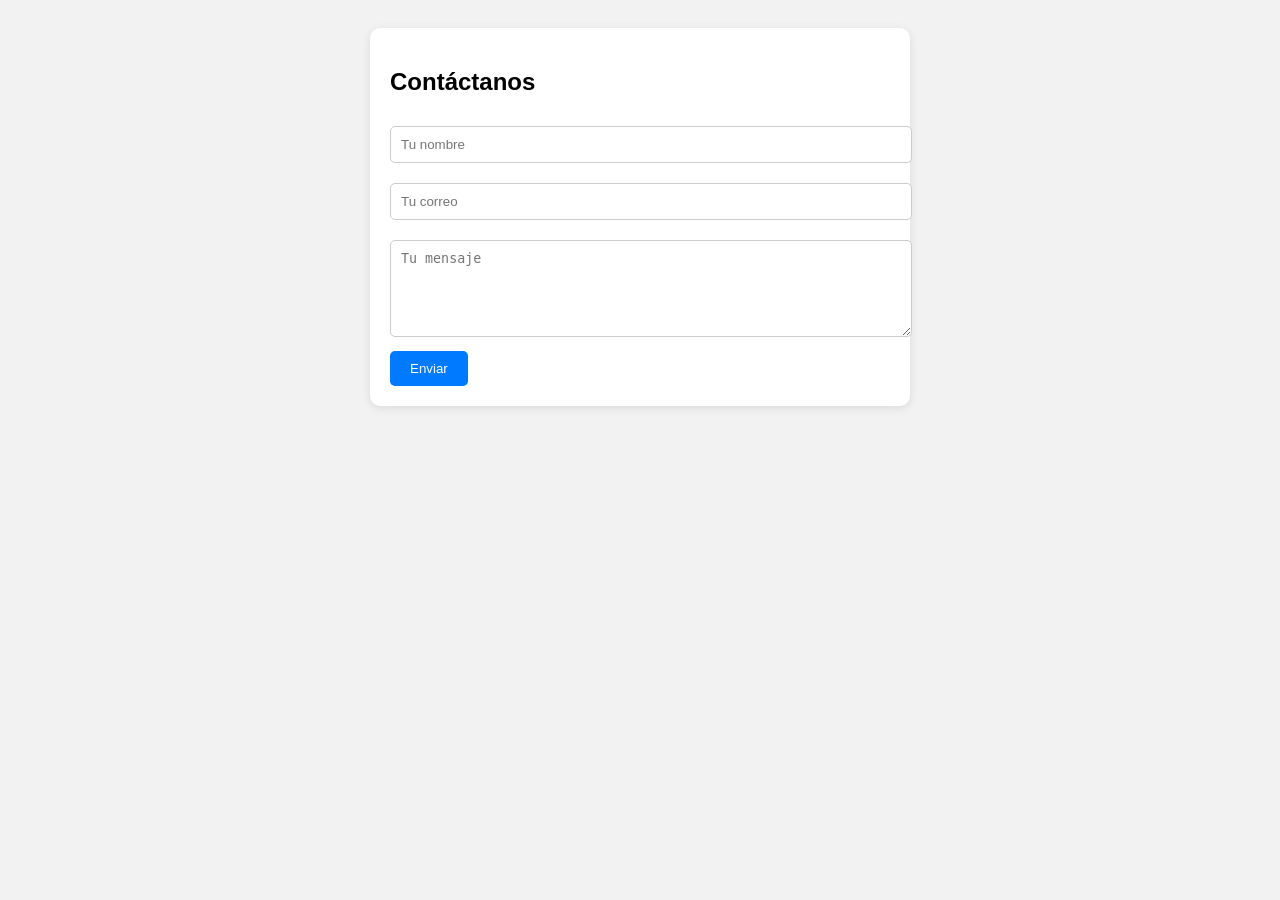
<file: contacto.html>
<!DOCTYPE html>
<html lang="es">
<head>
  <meta charset="UTF-8">
  <title>Formulario de Contacto</title>
  <style>
    body { font-family: Arial; background-color: #f2f2f2; padding: 20px; }
    form { max-width: 500px; margin: auto; background: white; padding: 20px;
           border-radius: 10px; box-shadow: 0 2px 10px rgba(0,0,0,0.1); }
    input, textarea { width: 100%; padding: 10px; margin: 10px 0;
                      border-radius: 5px; border: 1px solid #ccc; }
    button { background-color: #007BFF; color: white; padding: 10px 20px;
             border: none; border-radius: 5px; cursor: pointer; }
    button:hover { background-color: #0056b3; }
  </style>
</head>
<body>
  <form action="enviar.php" method="POST">
    <h2>Contáctanos</h2>
    <input type="text" name="nombre" placeholder="Tu nombre" required>
    <input type="email" name="email" placeholder="Tu correo" required>
    <textarea name="mensaje" rows="5" placeholder="Tu mensaje" required></textarea>
    <button type="submit">Enviar</button>
  </form>
</body>
</html>
</file>
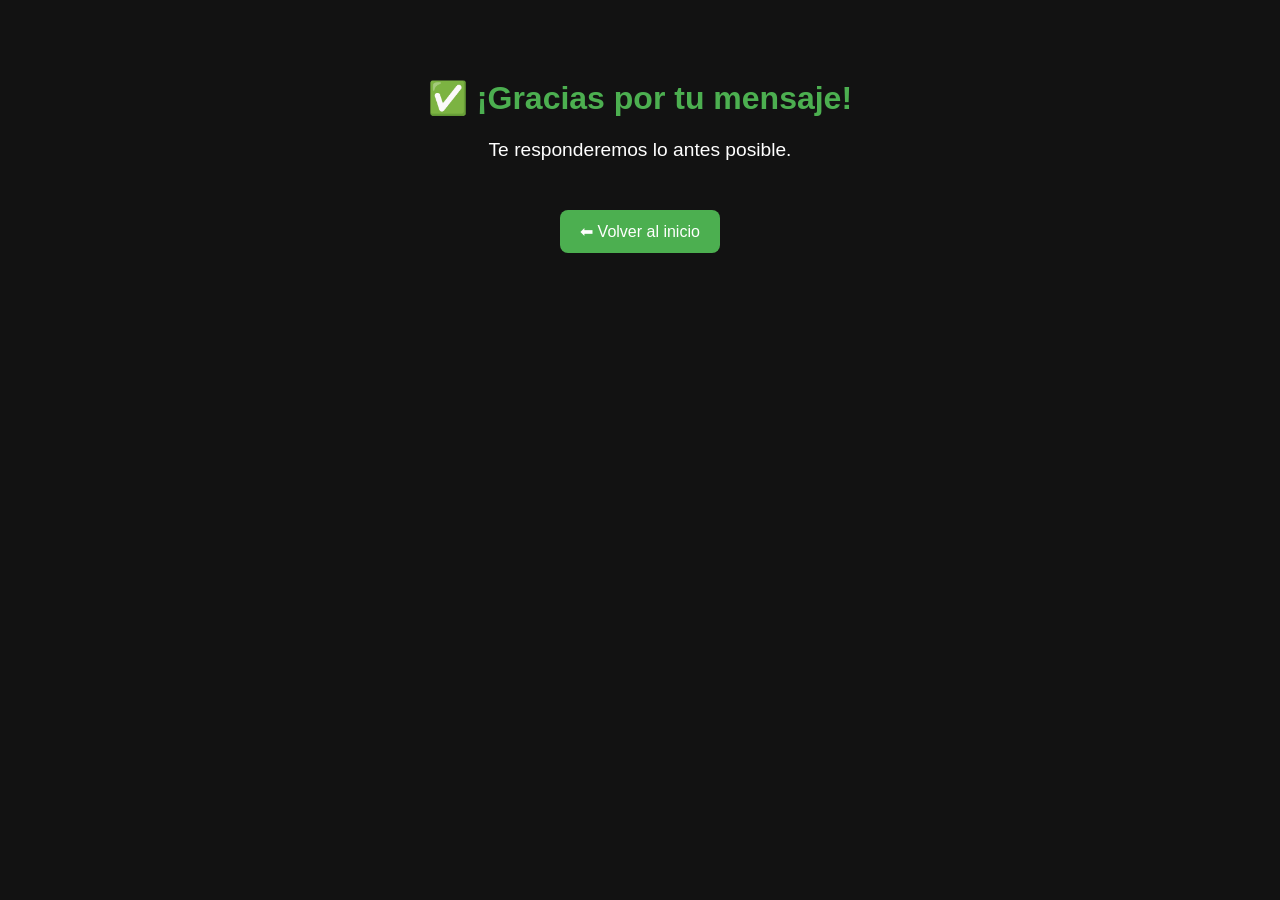
<file: gracias.html>
<!DOCTYPE html>
<html lang="es">
<head>
  <meta charset="UTF-8">
  <meta name="viewport" content="width=device-width, initial-scale=1.0">
  <title>¡Mensaje Enviado!</title>
  <style>
    body {
      background-color: #121212;
      color: white;
      font-family: Arial, sans-serif;
      text-align: center;
      padding: 50px;
    }
    h1 {
      color: #4CAF50;
    }
    p {
      margin-top: 20px;
      font-size: 1.2em;
    }
    a {
      display: inline-block;
      margin-top: 30px;
      padding: 12px 20px;
      background-color: #4CAF50;
      color: white;
      text-decoration: none;
      border-radius: 8px;
      transition: background 0.3s;
    }
    a:hover {
      background-color: #45a049;
    }
  </style>
</head>
<body>
  <h1>✅ ¡Gracias por tu mensaje!</h1>
  <p>Te responderemos lo antes posible.</p>
  <a href="index.html">⬅ Volver al inicio</a>
</body>
</html>
</file>
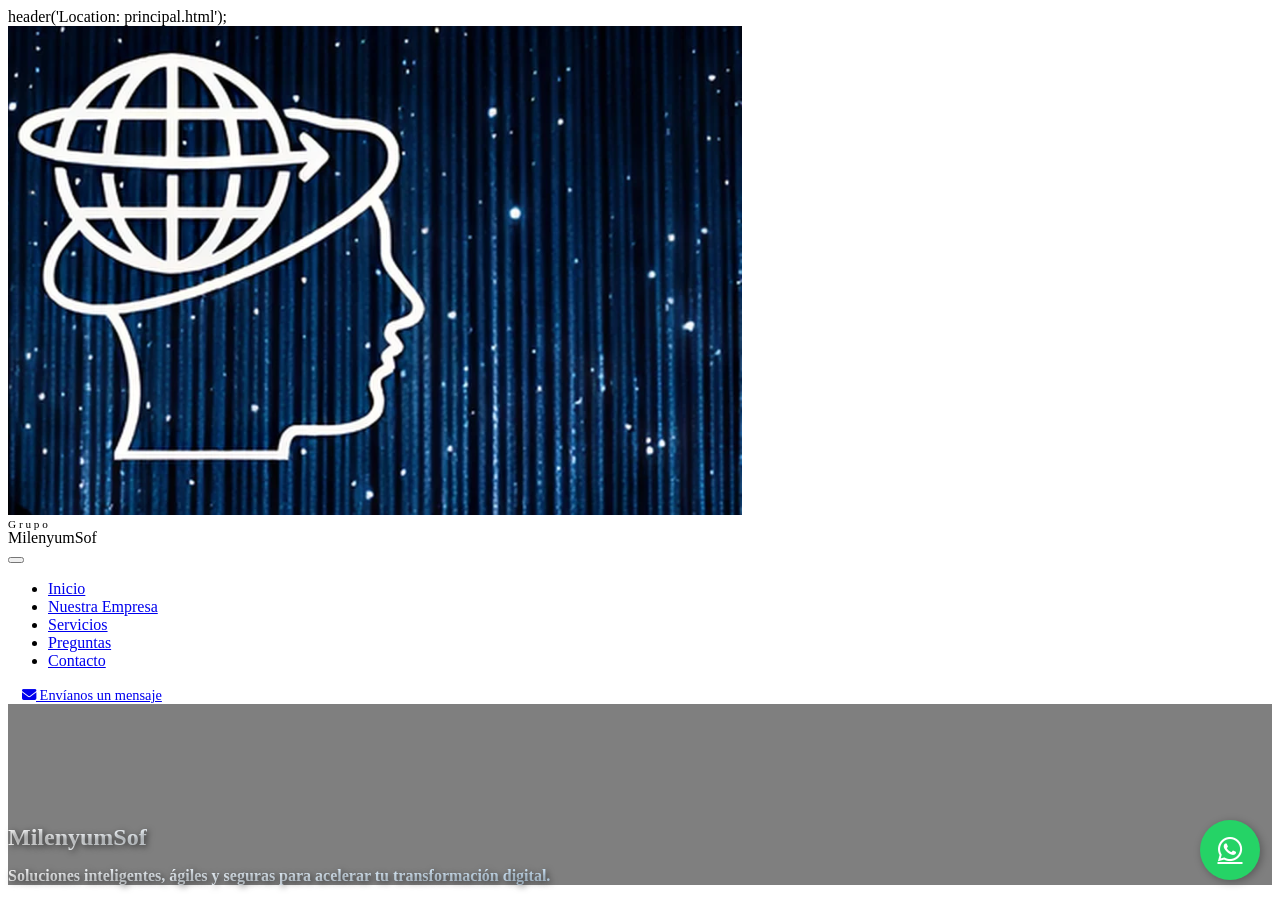
<file: vistas/head.html>
<!DOCTYPE html>

<html>
<head>
<!-- Site made with Mobirise Online Website Builder v5.9.13, https://a.mobirise.com -->
<meta charset="utf-8"/>
<meta content="IE=edge" http-equiv="X-UA-Compatible"/>
<meta content="Mobirise v5.9.13, a.mobirise.com" name="generator"/>
<meta content="width=device-width, initial-scale=1, minimum-scale=1" name="viewport"/>
<link href="https://r.mobirisesite.com/1615768/assets/images/photo-1485827404703-89b55fcc595e.jpeg" rel="shortcut icon" type="image/x-icon"/>
<meta content="MilenyumSof, consultora de información, impulsa el éxito empresarial mediante soluciones de datos personalizadas. Ofrecemos análisis, gestión y estrategias informáticas innovadoras. Maximizamos el valor de la información para nuestros clientes." name="description"/>
<title>MilenyumSof: Consultoría de Información Especializada para Empresas</title>
<link href="https://r.mobirisesite.com/1615768/assets/web/assets/mobirise-icons2/mobirise2.css?rnd=1751834255117" rel="stylesheet"/>
<link href="https://r.mobirisesite.com/1615768/assets/bootstrap/css/bootstrap.min.css?rnd=1751834255117" rel="stylesheet"/>
<link href="https://r.mobirisesite.com/1615768/assets/bootstrap/css/bootstrap-grid.min.css?rnd=1751834255117" rel="stylesheet"/>
<link href="https://r.mobirisesite.com/1615768/assets/bootstrap/css/bootstrap-reboot.min.css?rnd=1751834255117" rel="stylesheet"/>
<link href="https://r.mobirisesite.com/1615768/assets/parallax/jarallax.css?rnd=1751834255117" rel="stylesheet"/>
<link href="https://r.mobirisesite.com/1615768/assets/dropdown/css/style.css?rnd=1751834255117" rel="stylesheet"/>
<link href="https://r.mobirisesite.com/1615768/assets/socicon/css/styles.css?rnd=1751834255117" rel="stylesheet"/>
<link href="https://r.mobirisesite.com/1615768/assets/theme/css/style.css?rnd=1751834255117" rel="stylesheet"/>
<link as="style" href="https://fonts.googleapis.com/css2?family=Roboto+Flex:wght@400;700&amp;display=swap&amp;display=swap" onload="this.onload=null;this.rel='stylesheet'" rel="preload"/>
<noscript><link href="https://fonts.googleapis.com/css2?family=Roboto+Flex:wght@400;700&amp;display=swap&amp;display=swap" rel="stylesheet"/></noscript>
<link href="https://r.mobirisesite.com/1615768/assets/css/mbr-additional.css?rnd=1751834255117" rel="stylesheet" type="text/css"/>
<style>
<link href="https://cdnjs.cloudflare.com/ajax/libs/font-awesome/6.5.0/css/all.min.css" rel="stylesheet">
<!-- Bootstrap 5 CSS -->
<link href="https://cdn.jsdelivr.net/npm/bootstrap@5.3.3/dist/css/bootstrap.min.css" rel="stylesheet">





.navbar-fixed-top {
  top: auto;
}
#mobirisePromo.container-banner {
  height: 5rem;
  opacity: 1;
  -webkit-animation: 11s linear animationHeight;
  -moz-animation: 11s linear animationHeight;
    -o-animation: 11s linear animationHeight;
       animation: 11s linear animationHeight;
       transition: all  0.5s;
}
#mobirisePromo.container-banner.container-banner-closing {
  pointer-events: none;
  height: 0;
  opacity: 0;
  -webkit-animation: 0.5s linear animationClosing;
  -moz-animation:  0.5s linear animationClosing;
    -o-animation:  0.5s linear animationClosing;
       animation:  0.5s linear animationClosing;
}
#mobirisePromo .banner {
  min-height: 5rem;
  position:fixed;
  top: 0;
  left: 0;
  right: 0;
  background: #fff;
  padding: 10px;
  opacity:1;
  -webkit-animation: 11s linear animationBanner;
  -moz-animation: 11s linear animationBanner;
    -o-animation: 11s linear animationBanner;
       animation: 11s linear animationBanner;
  z-index: 1031;
  display: flex;
  flex-direction: column;
  justify-content: center;
}
#mobirisePromo .banner p {
  overflow: hidden;
  display: -webkit-box;
  -webkit-line-clamp: 4;
  -webkit-box-orient: vertical;
  animation: none;
  visibility: visible;
}
#mobirisePromo .buy-license {
  text-decoration: underline;
}
#mobirisePromo .banner .btn {
  margin: 0.3rem 0.5rem;
  animation: none;
  visibility: visible;
}
.navbar.opened {
    z-index: 1032;
}
#mobirisePromo .mbr-section-abuse-report {
  margin-top: 0.8rem;
  font-size: 80%;
}
#mobirisePromo .mbr-section-abuse-report a {
  color: #aaa;
}
@-webkit-keyframes animationBanner { 0% { opacity: 0; top: -11rem; } 91% { opacity: 0; top: -11rem; } 100% { opacity: 1; top: 0; } }
@-moz-keyframes animationBanner { 0% { opacity: 0; top: -11rem; } 91% { opacity: 0; top: -11rem; } 100% { opacity: 1; top: 0; } }
@-o-keyframes animationBanner { 0% { opacity: 0; top: -11rem; } 91% { opacity: 0; top: -11rem; } 100% { opacity: 1; top: 0; } }
   @keyframes animationBanner { 0% { opacity: 0; top: -11rem; } 91% { opacity: 0; top: -11rem; } 100% { opacity: 1; top: 0; } }
@-webkit-keyframes animationHeight { 0% { height: 0; } 91% { height: 0; } 100% { height: 5rem; } }
@-moz-keyframes animationHeight { 0% { height: 0; } 91% { height: 0; } 100% { height: 5rem; } }
@-o-keyframes animationHeight { 0% { height: 0; } 91% { height: 0; } 100% { height: 5rem; } }
   @keyframes animationHeight { 0% { height: 0; } 91% { height: 0; } 100% { height: 5rem; } }

@-webkit-keyframes animationClosing { 0% { height: 5rem; opacity: 1; } 30% { height: 5rem; opacity: 0.5;} 100% { height: 0; opacity: 0;} }
@-moz-keyframes animationClosing { 0% { height: 5rem; opacity: 1; } 30% { height: 5rem; opacity: 0.5;} 100% { height: 0; opacity: 0;} }
@-o-keyframes animationClosing { 0% { height: 5rem; opacity: 1; } 30% { height: 5rem; opacity: 0.5;} 100% { height: 0; opacity: 0;} }
@keyframes animationClosing { 0% { height: 5rem; opacity: 1; } 30% { height: 5rem; opacity: 0.5;} 100% { height: 0; opacity: 0;} }

@media(max-width: 575px) {
  #mobirisePromo.container-banner {
    height: 14rem;
  }
  #mobirisePromo .banner {
    min-height: 14rem;
  }
  @-webkit-keyframes animationBanner { 0% { opacity: 0; top: -14rem; } 91% { opacity: 0; top: -14rem; } 100% { opacity: 1; top: 0; } }
  @-moz-keyframes animationBanner { 0% { opacity: 0; top: -14rem; } 91% { opacity: 0; top: -14rem; } 100% { opacity: 1; top: 0; } }
  @-o-keyframes animationBanner { 0% { opacity: 0; top: -14rem; } 91% { opacity: 0; top: -14rem; } 100% { opacity: 1; top: 0; } }
    @keyframes animationBanner { 0% { opacity: 0; top: -14rem; } 91% { opacity: 0; top: -14rem; } 100% { opacity: 1; top: 0; } }
  @-webkit-keyframes animationHeight { 0% { height: 0; } 91% { height: 0; } 100% { height: 14rem; } }
  @-moz-keyframes animationHeight { 0% { height: 0; } 91% { height: 0; } 100% { height: 14rem; } }
  @-o-keyframes animationHeight { 0% { height: 0; } 91% { height: 0; } 100% { height: 14rem; } }
    @keyframes animationHeight { 0% { height: 0; } 91% { height: 0; } 100% { height: 14rem; } }

  @-webkit-keyframes animationClosing { 0% { height: 14rem; opacity: 1; } 30% { height: 14rem; opacity: 0.5;} 100% { height: 0; opacity: 0;} }
  @-moz-keyframes animationClosing { 0% { height: 14rem; opacity: 1; } 30% { height: 14rem; opacity: 0.5;} 100% { height: 0; opacity: 0;} }
  @-o-keyframes animationClosing { 0% { height: 14rem; opacity: 1; } 30% { height: 14rem; opacity: 0.5;} 100% { height: 0; opacity: 0;} }
  @keyframes animationClosing { 0% { height: 14rem; opacity: 1; } 30% { height: 14rem; opacity: 0.5;} 100% { height: 0; opacity: 0;} }
}
</style>


header('Location: principal.html');


</head>

<!-- --------------------------------------------------------------------------------------------------------------- -->
<!-- Font Awesome 6 para el ícono -->
<link rel="stylesheet" href="https://cdnjs.cloudflare.com/ajax/libs/font-awesome/6.4.0/css/all.min.css" />
<!-- Botón flotante de WhatsApp -->
<a href="https://api.whatsapp.com/send?phone=593968760090&text=Hola%2C%20me%20gustar%C3%ADa%20recibir%20m%C3%A1s%20informaci%C3%B3n%20sobre%20sus%20servicios.%20Muchas%20gracias."
   class="whatsapp-float" target="_blank" title="Contáctanos por WhatsApp"> 
 <i class="fab fa-whatsapp whatsapp-icon" ></i>
</a>
<!-- Estilos del botón -->
<style>
  .whatsapp-float {
    position: fixed;
    width: 60px;
    height: 60px;
    bottom: 20px;
    right: 20px;
    background-color: #25d366;
    color: white;
    border-radius: 50%;
    text-align: center;
    font-size: 28px;
    z-index: 999;
    display: flex;
    align-items: center;
    justify-content: center;
    box-shadow: 2px 2px 8px rgba(0,0,0,0.3);
    transition: transform 0.3s ease;
  }

  .whatsapp-float:hover {
    transform: scale(1.1);
    background-color: #1ebc59;
  }

  .whatsapp-icon {
    margin: 0;
  }
</style>



<!-- --------------------------------------------------------------------------------------------------------------- -->



<body>
<!-- -->
<!-- <div class="container-banner" id="mobirisePromo"> --> 

<!-- <div class="banner align-center"> -->
<!-- <div class="mbr-section-btn"> -->
<!-- <a class="btn btn-sm btn-secondary display-4">Consultoría estratégica que impulsa decisiones inteligentes y crecimiento real</a> -->
<!-- <a class="btn btn-sm btn-primary display-4" href="mailto:milenyumec@gmail.com?subject=Cliente elegante un placer saludarlo">Escribenos!</a> -->
<!-- </div> -->
<!-- </div> -->
<!-- </div> -->

<!-- ------------------------------- Barra titular ----------------------------------------------------------------------- -->

<section class="menu menu2 cid-uQcHZN6mbH" data-bs-version="5.1" id="menu-5-uQcHZN6mbH" once="menu">
  <nav class="navbar navbar-dropdown navbar-fixed-top navbar-expand-lg">
    <div class="container">
      <!-- Logo -->
      <div class="navbar-brand">
       <span class="navbar-logo">
        <img alt="Logo MilenyumSoft"src="../assets/img/MilenyumSof5.png"/>
       </span>
       <span class="navbar-caption-wrap text-center" style="display: block; line-height: 1;">
        <span style="font-size: 0.7rem; display: block;">G r u p o</span>
          <a class="navbar-caption text-black display-4" style="text-decoration: none;">MilenyumSof</a>
        </span>
      </div>
   <button aria-controls="navbarNavAltMarkup" aria-expanded="false" aria-label="Toggle navigation" class="navbar-toggler" data-bs-target="#navbarSupportedContent" data-bs-toggle="collapse" data-target="#navbarSupportedContent" data-toggle="collapse" type="button">
    <div class="hamburger">
      <span></span>
      <span></span>
      <span></span>
      <span></span>
    </div>
   </button>
   <!-- Menú -->
   <div class="collapse navbar-collapse" id="navbarSupportedContent">
        <ul class="navbar-nav nav-dropdown ms-auto mb-2 mb-lg-0" data-app-modern-menu="true">
          <li class="nav-item"><a class="nav-link link text-black display-4" href="principal.html">Inicio</a></li>
          <li class="nav-item"><a class="nav-link link text-black display-4" href="vistas/SobreMilenyumSof.html">Nuestra Empresa</a></li>
          <li class="nav-item"><a class="nav-link link text-black display-4" href="#servicios">Servicios</a></li>
          <li class="nav-item"><a class="nav-link link text-black display-4" href="#pregu">Preguntas</a></li>
          <li class="nav-item"><a class="nav-link link text-black display-4" href="https://mobiri.se">Contacto</a></li>
        </ul>
        <!-- Botón extra -->
        <div class="navbar-buttons mbr-section-btn">
          <a class="btn btn-sm btn-primary d-flex align-items-center gap-2" href="mailto:milenyumec@gmail.com" style="font-size: 0.9rem; padding: 6px 14px;">
            <i class="fas fa-envelope"></i> Envíanos un mensaje
          </a>
        </div>
      </div>
    </div>
  </nav>
</section>
<section class="header18 cid-uQcHZN86h5"
  data-bg-video="../assets/img/Technology Background Video Loop For Website.mp4?autoplay=1&amp;loop=1&amp;mute=1&amp;playsinline=1&amp;controls=0"
  data-bs-version="5.1" id="hero-16-uQcHZN86h5" style="position: relative; padding: 100px 0 0px 0;">
  <!-- Fondo oscuro semitransparente -->
  <div class="mbr-overlay"
       style="opacity: 0.5; background-color: #000; position: absolute; top: 0; left: 0; right: 0; bottom: 0; z-index: 1;"></div>
  <!-- Contenido -->
  <div class="container" style="z-index: 2; position: relative;">
  
  <!-- Nombre centrado -->
    <div class="text-center mb-4" data-aos="fade-down">
      <h1 class="mbr-section-title mbr-fonts-style display-1"
          style="background: linear-gradient(to right, #ffffff, #90caf9);
                 background-clip: text;
                 -webkit-background-clip: text;
                 color: transparent;
                 -webkit-text-fill-color: transparent;
                 text-shadow: 2px 2px 6px rgba(0,0,0,0.6);">
        <strong>MilenyumSof</strong>
        <p class="mbr-fonts-style mbr-text mbr-white mb-3" style="font-size: 1.0rem;">
          Soluciones inteligentes, ágiles y seguras para acelerar tu transformación digital.
        </p>
      </h1>
    </div>
    </section>

<script src="https://r.mobirisesite.com/1615768/assets/web/assets/jquery/jquery.min.js?rnd=1751834255117"></script>
<script src="https://r.mobirisesite.com/1615768/assets/bootstrap/js/bootstrap.bundle.min.js?rnd=1751834255117"></script>
<script src="https://r.mobirisesite.com/1615768/assets/parallax/jarallax.js?rnd=1751834255117"></script>
<script src="https://r.mobirisesite.com/1615768/assets/smoothscroll/smooth-scroll.js?rnd=1751834255117"></script>
<script src="https://r.mobirisesite.com/1615768/assets/ytplayer/index.js?rnd=1751834255117"></script>
<script src="https://r.mobirisesite.com/1615768/assets/dropdown/js/navbar-dropdown.js?rnd=1751834255117"></script>
<script src="https://r.mobirisesite.com/1615768/assets/vimeoplayer/player.js?rnd=1751834255117"></script>
<script src="https://r.mobirisesite.com/1615768/assets/mbr-switch-arrow/mbr-switch-arrow.js?rnd=1751834255117"></script>
<script src="https://r.mobirisesite.com/1615768/assets/scrollgallery/scroll-gallery.js?rnd=1751834255117"></script>
<script src="https://r.mobirisesite.com/1615768/assets/theme/js/script.js?rnd=1751834255117"></script>
<script src="https://r.mobirisesite.com/1615768/assets/formoid/formoid.min.js?rnd=1751834255117"></script>
</body>

</html>
</file>
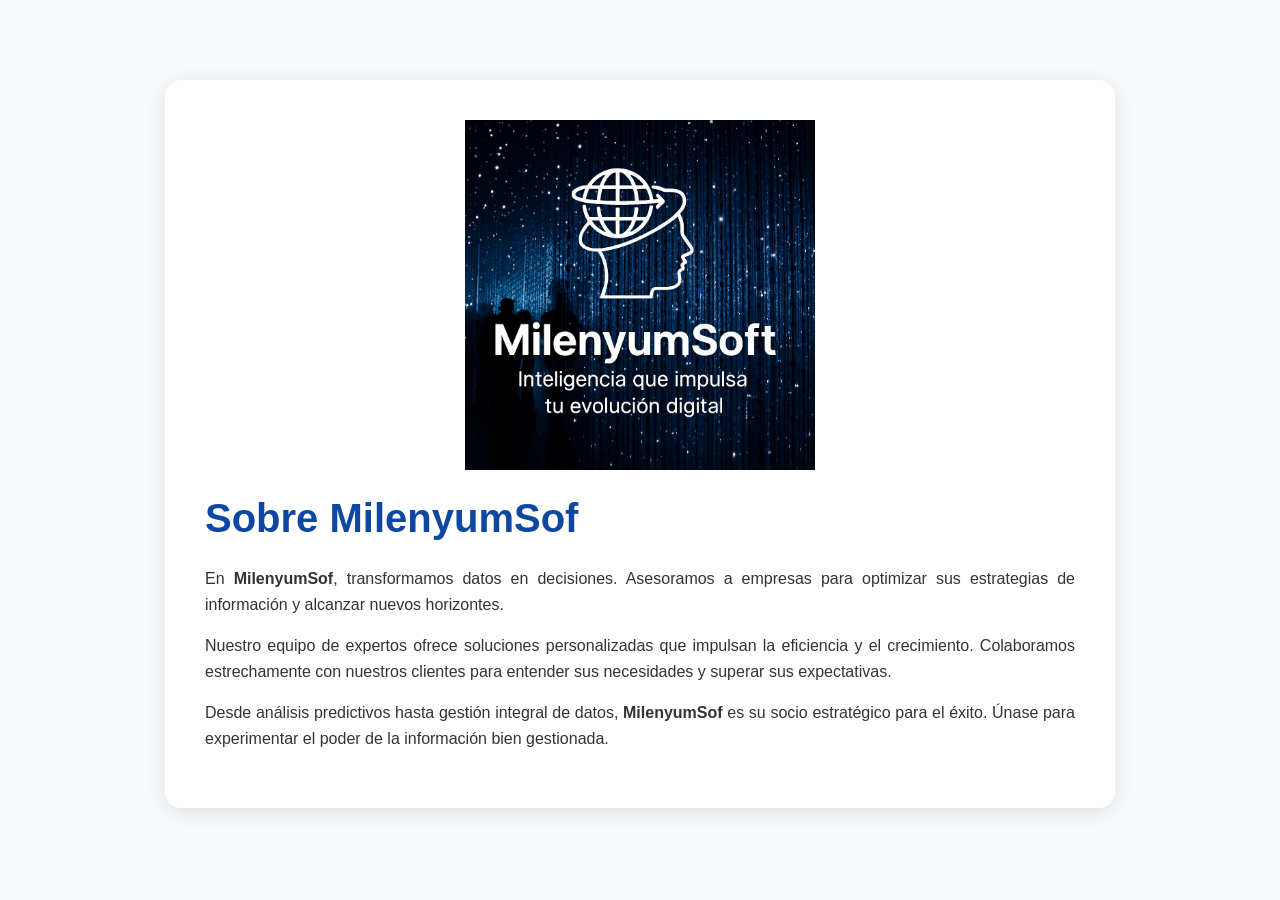
<file: vistas/SobreMilenyumSof.html>
<!DOCTYPE html>
<html lang="es">
<head>
  <meta charset="UTF-8" />
  <meta name="viewport" content="width=device-width, initial-scale=1.0"/>
  <title>Sobre MilenyumSof</title>

  <!-- Bootstrap 5 CDN -->
  <link href="https://cdn.jsdelivr.net/npm/bootstrap@5.3.0/dist/css/bootstrap.min.css" rel="stylesheet">
  <!-- FontAwesome para íconos si lo necesitas -->
  <link rel="stylesheet" href="https://cdnjs.cloudflare.com/ajax/libs/font-awesome/6.4.0/css/all.min.css">

  <style>
    body {
      background-color: #f8f9fa;
      font-family: 'Segoe UI', sans-serif;
    }

    .logo-animated {
      width: 350px;
      height: auto;
      opacity: 0;
      transform: translateY(30px);
      animation: fadeInUp 1s ease-out forwards;
    }

    @keyframes fadeInUp {
      to {
        opacity: 1;
        transform: translateY(0);
      }
    }

    section {
      padding: 80px 0;
    }

    h3.card-title {
      color: #0d47a1;
      font-weight: bold;
    }

    .card {
      border: none;
      background-color: #fff;
      box-shadow: 0 4px 20px rgba(0,0,0,0.1);
      border-radius: 16px;
      padding: 40px;
    }
  </style>
</head>

<body>

  <!-- SECCIÓN: Sobre MilenyumSof -->
  <section id="sobre" class="article8 cid-uQcHZN9lQo" data-bs-version="5.1">
    <div class="container">
      <div class="row justify-content-center">
        <div class="card col-md-12 col-lg-10">
          <div class="card-wrapper">

            <!-- Logo con animación -->
            <div class="image-wrapper d-flex justify-content-center mb-4">
              <img alt="Sobre MilenyumSof"
                   src="../assets/img/logo-milenyumsoft.png"
                   class="logo-animated" />
            </div>

            <!-- Contenido textual -->
            <div class="card-content-text">
              <h3 class="card-title mbr-fonts-style mbr-white mt-3 mb-4 display-6">
                <strong>Sobre MilenyumSof</strong>
              </h3>

              <div class="row card-box align-left">
                <div class="item features-without-image col-12">
                  <div class="item-wrapper">
                    <p class="mbr-text mbr-fonts-style" style="text-align: justify; font-size: 1rem; line-height: 1.6; color: #333;">
                      En <strong>MilenyumSof</strong>, transformamos datos en decisiones. Asesoramos a empresas para optimizar sus estrategias de información y alcanzar nuevos horizontes.
                    </p>

                    <p class="mbr-text mbr-fonts-style" style="text-align: justify; font-size: 1rem; line-height: 1.6; color: #333;">
                      Nuestro equipo de expertos ofrece soluciones personalizadas que impulsan la eficiencia y el crecimiento. Colaboramos estrechamente con nuestros clientes para entender sus necesidades y superar sus expectativas.
                    </p>

                    <p class="mbr-text mbr-fonts-style" style="text-align: justify; font-size: 1rem; line-height: 1.6; color: #333;">
                      Desde análisis predictivos hasta gestión integral de datos, <strong>MilenyumSof</strong> es su socio estratégico para el éxito. Únase para experimentar el poder de la información bien gestionada.
                    </p>
                  </div>
                </div>
              </div>

            </div><!-- ./card-content-text -->

          </div><!-- ./card-wrapper -->
        </div><!-- ./card -->
      </div><!-- ./row -->
    </div><!-- ./container -->
  </section>

  <!-- Bootstrap JS (opcional para componentes interactivos) -->
  <script src="https://cdn.jsdelivr.net/npm/bootstrap@5.3.0/dist/js/bootstrap.bundle.min.js"></script>

</body>
</html>
</file>
